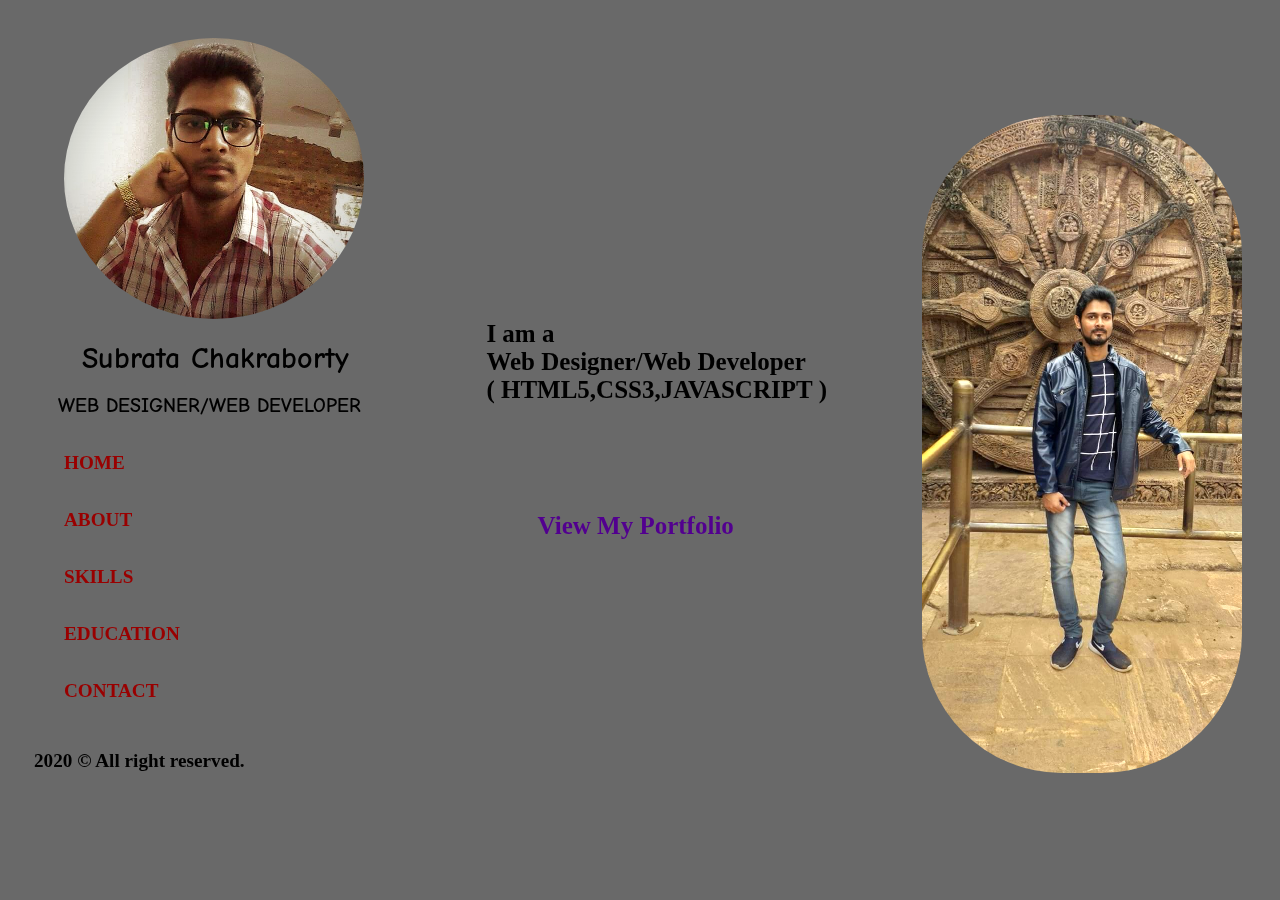
<file: index.html>
<!DOCTYPE html>
<html>
  <head>
    <title> My Website </title>
	<link rel="stylesheet" href="style.css" type="text/css">
	<link href="https://fonts.googleapis.com/css2?family=Comic+Neue:ital,wght@1,300;1,400&display=swap" rel="stylesheet">
	<!-- font-family: 'Comic Neue', cursive; -->
	<link href="https://fonts.googleapis.com/css2?family=Merriweather:ital,wght@1,700;1,900&display=swap" rel="stylesheet">
	<!-- font-family: 'Merriweather', serif;-->
  </head>
  <body>
	  <div class="starting">
	    <img src="fb2.jpg"/>
		<p class="name"> Subrata Chakraborty</p>
		<p class="info"> WEB DESIGNER/WEB DEVELOPER</p>
	  <div class="navigation">
	    <ul>
		  <li><a href="index.html">HOME</a></li> 
		  <li><a href="index2.html" target="_blank">ABOUT</a></li>
		  <li><a href="index2.html#skil">SKILLS</a></li>
		  <li><a href="index2.html#education">EDUCATION</a></li>
		  <li><a href="index2.html#contact">CONTACT</a></li>
		 </ul>
	  </div>
      <p class="footer">2020 &copy All right reserved. </p>  
	 </div>
	   <p class="about1"> I am a <br/>Web Designer/Web Developer<br/>(&nbsp;HTML5,CSS3,JAVASCRIPT&nbsp;)</p>
	   <p class="port"> <a href="index3.html" target="_blank">View My Portfolio</a></p>
	   <div class="image2">
	     <img src="fb1.jpg">
	 </div>
  </body>
</html>
</file>
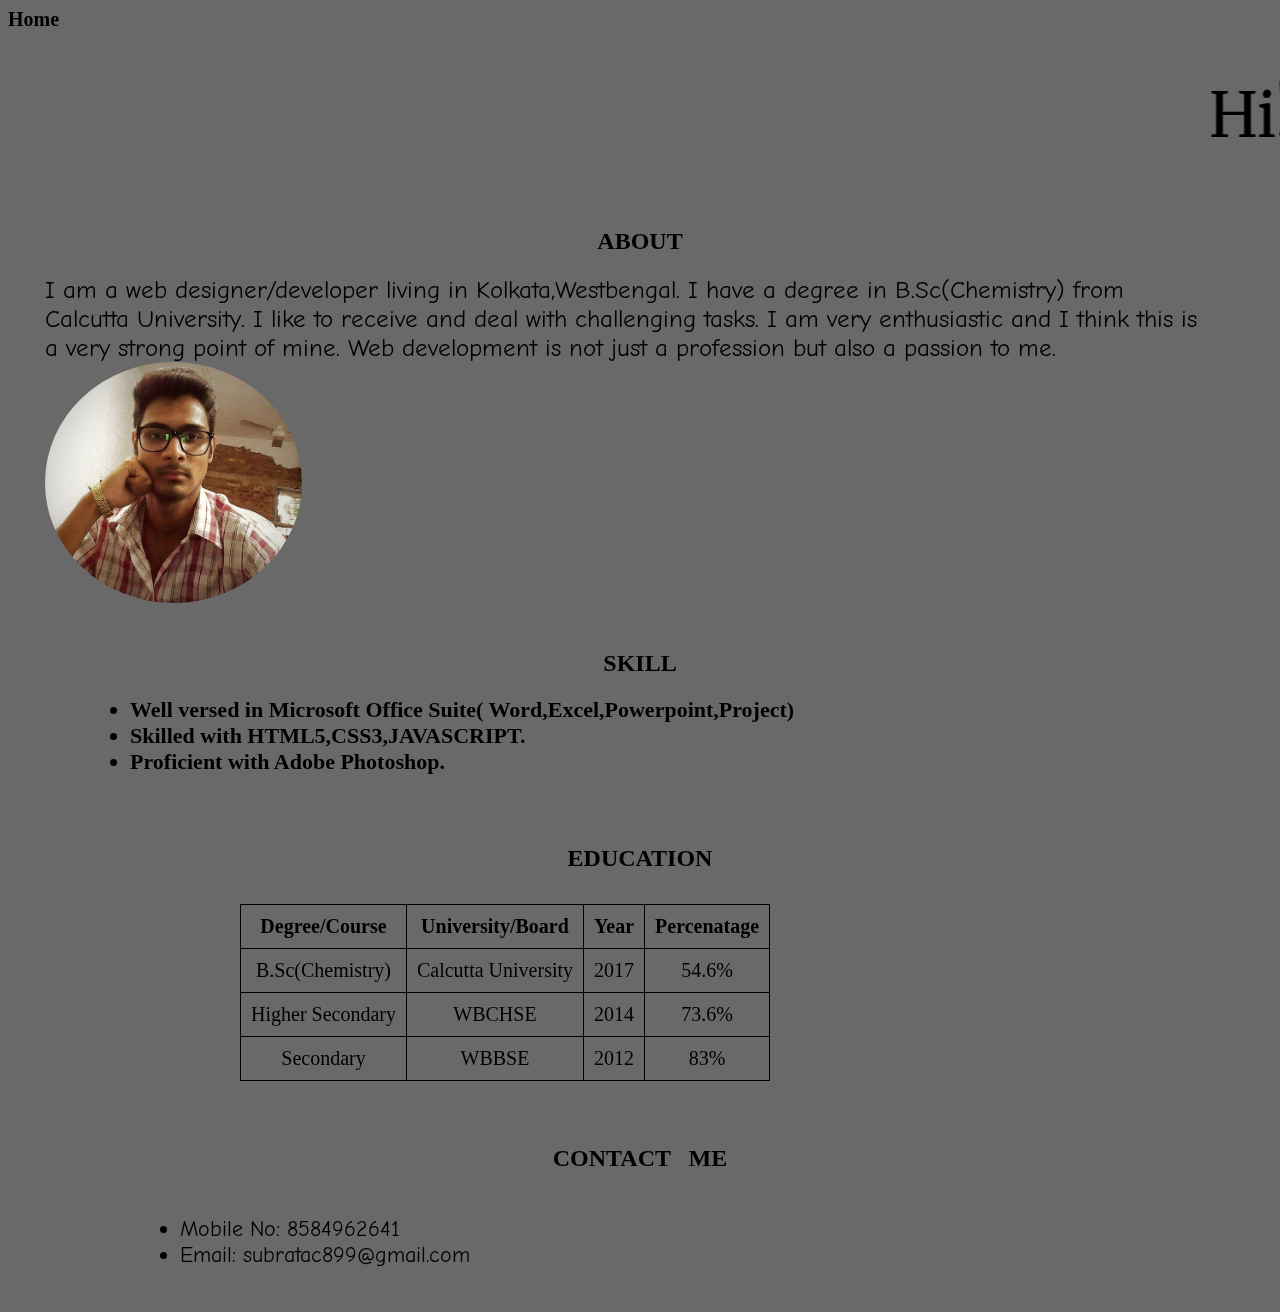
<file: index2.html>
<!DOCTYPE html>
<html>
  <head>
    <title> about</title>
	<link rel="stylesheet" type="text/css" href="style.css">
	<link href="https://fonts.googleapis.com/css2?family=Comic+Neue:ital,wght@1,300;1,400&display=swap" rel="stylesheet">
	<link href="https://fonts.googleapis.com/css2?family=Merriweather:ital,wght@1,700;1,900&display=swap" rel="stylesheet">
  </head>
  <body id="about">
  <p class="homehome"><a href="index.html">Home</a></p>
  <marquee behaviour="alternate"><p class="about-p">Hi! I Am Subrata Chakraborty</p></marquee>
  <h2 class="about-h"> ABOUT</h2>
  <p class="description">I am a web designer/developer living in Kolkata,Westbengal. I have a degree in B.Sc(Chemistry) from Calcutta University. 
  I like to receive and deal with challenging tasks. I am very enthusiastic and I think this is a very strong point of mine. Web development 
  is not just a profession but also a passion to me.<img class="image3" src="fb2.jpg"/></p>
  <h2 class="skill" id="skil">SKILL</h2>
  <div class="list">
    <ul>
      <li>Well versed in Microsoft Office Suite( Word,Excel,Powerpoint,Project)</li>
      <li>Skilled with HTML5,CSS3,JAVASCRIPT.</li>
      <li>Proficient with Adobe Photoshop.</li>
    </ul>
  </div>
 <h2 class="edu" id="education">EDUCATION</h2>
 <div class="education">
	   <table>
	     <thead>
		   <tr>
		     <th>Degree/Course</th>
			 <th>University/Board</th>
			 <th>Year</th>
			 <th>Percenatage</th>
		   </tr>
		 </thead>
		 <tbody>
		   <tr>
		     <td>B.Sc(Chemistry)</td>
			 <td>Calcutta University</td>
			 <td>2017</td>
			 <td>54.6%</td>
		   </tr>
		   <tr>
		     <td>Higher Secondary</td>
			 <td>WBCHSE</td>
			 <td>2014</td>
			 <td>73.6%</td>
		   </tr>
		   <tr>
		      <td>Secondary</td>
			  <td>WBBSE</td>
			  <td>2012</td>
			  <td>83%</td>
		   </tr>		   
	   </table>
 </div>
 <h2 class="contact" id="contact">CONTACT &nbsp; ME</h2>
 <div class="contactinfo">
   <ul>
      <li>Mobile No: 8584962641</li>
      <li>Email: subratac899@gmail.com</li>
   </ul>
 </div>   
  </body>
</html>
</file>
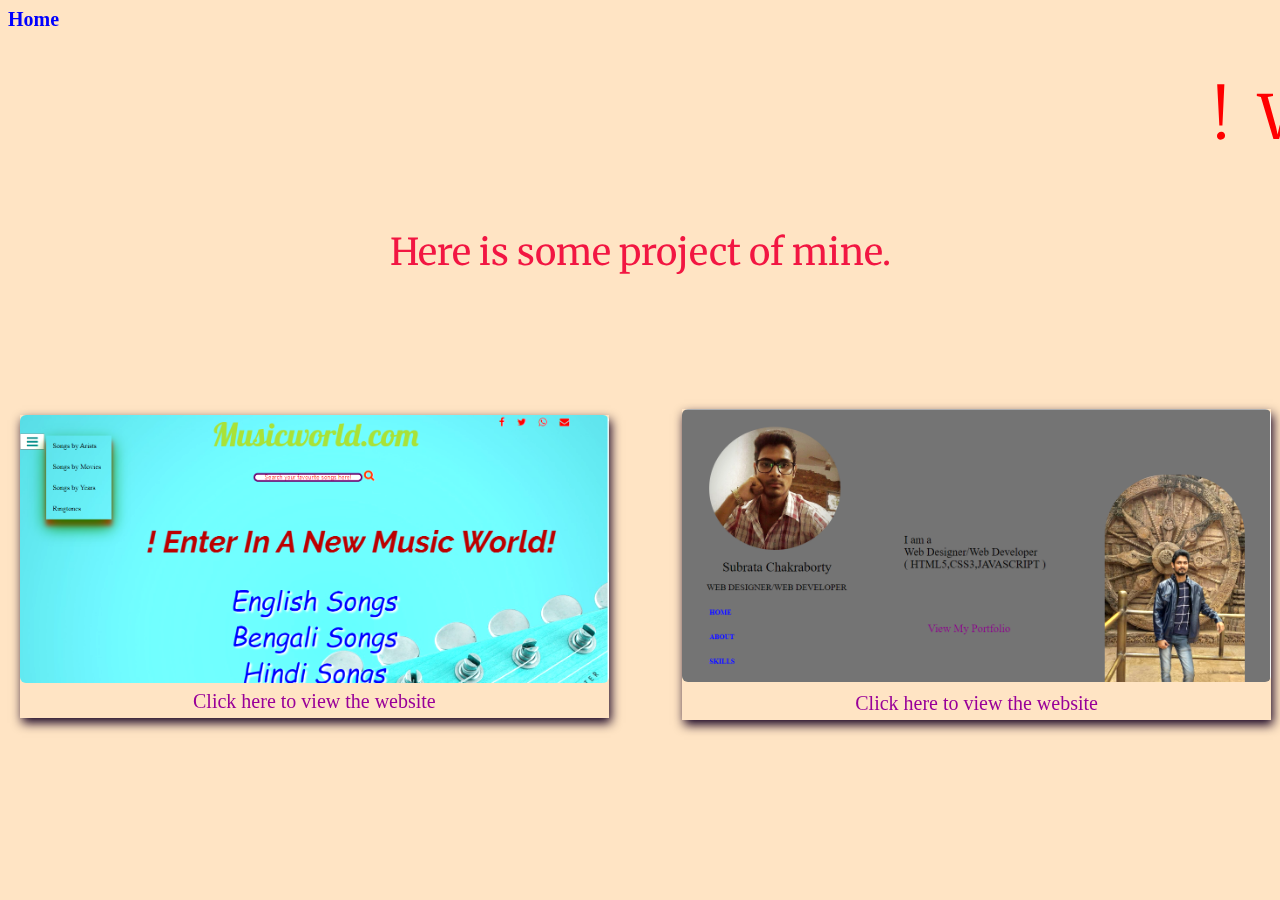
<file: index3.html>
<!DOCTYPE html>
<html>
  <head>
    <title>portfolio</title>
	<link rel="stylesheet" href="style.css" type="text/css">
	<link href="https://fonts.googleapis.com/css2?family=Comic+Neue:ital,wght@1,300;1,400&display=swap" rel="stylesheet">
	<!-- font-family: 'Comic Neue', cursive; -->
	<link href="https://fonts.googleapis.com/css2?family=Merriweather:ital,wght@1,700;1,900&display=swap" rel="stylesheet">
	<!-- font-family: 'Merriweather', serif;-->
  </head>
  <body id="newport">
    <p class="newhome"><a href="index.html">Home</a></p>
    <marquee behaviour="alternate"><p class="portfolio">! Welcome To My Portfolio !</p></marquee>
	<p class="project"> Here is some project of mine.</p>
	<div class="card">
	  <img src="pp.png"/>
	  <p><a href="https://subrata899.github.io/Musicworld.github.io/" target="_blank"> Click here to view the website</a></p>
	</div>
	<div class="card2">
	  <img src="pp1.png"/>
	  <p><a href="https://subrata899.github.io/mywebsite/" target="_blank">Click here to view the website</a></p>
	</div>
  </body>
</html>
</file>
<file: style.css>
*{
	padding:0;
	margin:0;
}
body{
	background-color:dimgray;
	filter:brightness(110%);
}
 img{
	width:50%;
	height:auto;
	border-radius:50%;
}
.starting{
	display:inline-block;
	position:relative;
	max-width:95%;
	margin-left:5%;
	margin-top:3%;
}
.name{
	margin-left:3%;
	margin-top:3%;
	font-size:30px;
	font-weight:bold;
	color:black;
	font-family:Comic Neue;
}
.info{
	margin-left:-1%;
	margin-top:3%;
	font-size:20px;
	font-weight:bold;
	color:black;
	font-family:Comic Neue,serif;
}
.navigation{
	margin-top:3%;
}
.navigation ul{
	list-style-type:none;
}
.navigation ul li{
	line-height:3.5em;
}
.navigation ul li a{
	text-decoration:none;
	color:darkred;
	font-size:1.2em;
	font-weight:bold;
	font-family:cursive,serif;
}
.navigation ul li a:hover{
	color:red;
}
.footer{
	margin-left:-5%;
	margin-top:5%;
	margin-bottom:10%;
	font-size:1.2em;
	color:black;
	font-weight:bold;
}
.about1{
	position:absolute;
	margin-left:38%;
	margin-top:-40%;
    font-size:25px;
	font-weight:bold;
    color:black;
	font-family:cursive,serif;	
}
.image2 img{
	position:absolute;
	margin-left:72%;
	margin-top:-56%;
	max-width:20em;
	border-radius:140px;
	border:none;
}
.port{
	position:absolute;
	margin-left:42%;
	font-size:25px;
	font-weight:bold;
	margin-top:-25%;
}
.port > a{
	text-decoration:none;
	color:indigo;
	font-family:cursive,serif;
}
/* style for about page*/
.homehome{
	width:53px;	
	margin-left:8px;
	margin-top:8px;
	font-size:20px;
	font-weight:bold;
}
.homehome > a{
	text-decoration:none;
	color:black;
}
#about{
	background-color:dimgray;
}
.about-p{
	margin-top:45px;
	color:black;
	font-size:62px;
	font-family:Merriweather,serif;
}
.about-h{
	text-align:center;
	margin-top:70px;
}
.description{
	padding-left:45px;
	padding-top:20px;
	padding-right:65px;
	font-size:25px;
	font-family:Comic Neue,serif;
}
.image3{
	width:22%;
	float:left;
	border:none;
}
.skill{
	text-align:center;
	margin-top:12em;
}
.list{
	margin-left:130px;
	margin-top:20px;
}
.list ul li{
	font-size:22px;
	font-weight:bold;
	font-family:cursive,serif;
}
.edu{
	text-align:center;
	margin-top:70px;
}
.education{
	display:block;
    margin-left:15em;
	margin-top:2em;
	margin-bottom:4em;
}
table{
	border-collapse:collapse;
}
table,th,td{
	border:1px solid black;
}
th,td{
	padding:10px;
	text-align:center;
	font-size:20px;
	font-family:cursive,serif;
}
.contact{
	text-align:center;
}
.contactinfo{
   margin-top:2em;
   margin-bottom:2em;
   padding-left:180px;
   font-size:22px;
   font-family:Comic Neue,serif;
}   
/* style for portfolio page */
.newhome{
	width:53px;	
	margin-left:8px;
	margin-top:8px;
	font-size:20px;
	font-weight:bold;
}
.newhome >a{
	text-decoration:none;
}
.portfolio{
	color:red;
	margin-top:48px;
	font-size:61px;
	font-family:Merriweather,serif;
	word-spacing:16px;
}
#newport{
	background-color:bisque;
}
.project{
	color:crimson;
	margin-top:69px;
	margin-bottom:70px;
	font-size:37px;
	font-family:Merriweather,serif;
	text-align:center;
}
.card{
	display:inline-block;
	margin-top:70px;
	margin-left:20px;
	margin-bottom:10em;
	width:46%;
	box-sizing:border-box;
	box-shadow:2px 5px 10px rgba(20,0,30); 3px 8px 10px rgba(30,0,20);
}
.card:hover{
	width:49%;
	box-shadow:4px 7px 10px rgba(100,0,30); 5px 10px 10px rgba(100,0,20);
}
.card > img{
	display:block;
	border-radius:6px;
	width:100%;
}
.card > p{
	color:red;
	font-size:20px;
	margin-top:5px;
	text-align:center;
	padding:2px 0 5px 0;
}
.card2{
	width:46%;
	box-sizing:border-box;
	float:right;
	margin-top:4em;
	margin-right:9px;
	margin-bottom:10em;
	box-shadow:2px 5px 10px rgba(20,0,30); 3px 8px 10px rgba(30,0,20);
}
.card2:hover{
	width:49%;
	box-shadow:4px 7px 12px rgba(100,0,30); 4px 12px 10px rgba(100,0,20);
}
.card2 > img{
	border-radius:6px;
	width:100%;
}
.card2 > p{
	color:red;
	font-size:20px;
	margin-top:5px;
	text-align:center;
	padding:1px 0 5px 0;
}
.card > p > a{
	text-decoration:none;
	color:darkmagenta;
}
.card2 > p > a{
	text-decoration:none;
	color:darkmagenta;
}
/* responsive style for home page , width upto 1170 px */
@media(max-width:1170px){
	.image2 img{
	width:17em;
	}
}
@media(max-width:1080px){
.about1{
    font-size:20px;
}
.footer{
	margin-bottom:-90%;
}
.education{
    margin-left:10em;
}
.list ul li{
	font-size:19px;
}
th,td{
    font-size:18px;
}	
.port > a{
	font-size:20px;
}
.image2 img{
	width:13em;
	}
}
@media(max-width:875px){
.about1{
    font-size:16px;	
}
.port > a{
	font-size:16px;
}
th,td{
    font-size:14px;
}	
.about-p{
	font-size:52px;
}
.list ul li{
	font-size:16px;
}
.description{
	font-size:20px;
}
}
@media(max-width:760px){
.image2 img{
	width:13em;
	margin-left:62%;
	margin-top:-22%;
	}
.footer{
	margin-top:12%;
}
.about1{
    margin-left:50%; 
   margin-top: -55%; 
}
.port{
	margin-left:50%;
	margin-top:-41%;
}
.image2 img{
	margin-left:52%;
	margin-top:-31%;
}
.card{
	width:42%;
}
.card:hover{
	width:44%;
	box-shadow:2px 4px 6px rgba(100,0,30); 2px 6px 6px rgba(100,0,20);
}
.card2{
	width:42%;
}
.card2:hover{
	width:44%;
	box-shadow:2px 5px 7px rgba(100,0,30); 2px 6px 7px rgba(100,0,20);
}
}
@media(max-width:660px){
th,td{
    font-size:10px;
}
.education{
    margin-left:4em;
}
.contactinfo{
	font-size:18px;
}
.about-p{
	font-size:42px;
}
.skill{
	margin-top:8em;
}
.portfolio{
	font-size:3em;
}
.project{
	font-size:2em;
}
}	
@media(max-width:508px){
.about1{
   margin-left:40%;  
}
.port{
	margin-left:40%;
}
.image2 img{
	margin-left:47%;	
}
.education{
    margin-left:3em;
}
.portfolio{
	font-size:2em;
}
.project{
	font-size:1.5em;
}
}
</file>
